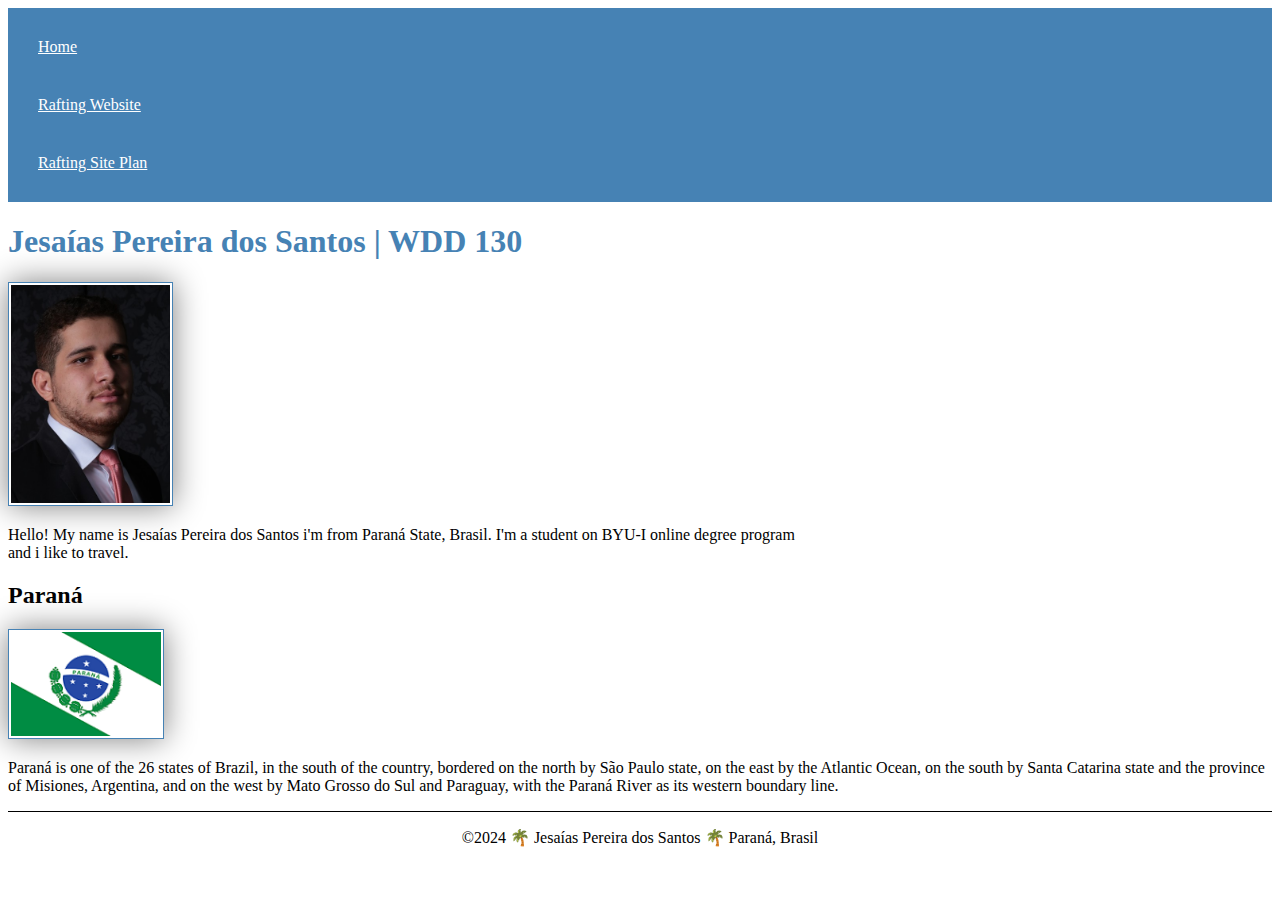
<file: index.html>
<!DOCTYPE html>
<html lang="en-US">
<head>
  <link rel="stylesheet" href="styles/styles.css">
  <meta charset="utf-8">
  <meta name="viewport" content="width=device-width, initial-scale=1.0">
  <title>Jesaías Pereira dos Santos | WDD 130</title>
  <meta name="description" content="This is a profile page from a student on a online program of BYU Idaho">
  <meta name="author" content="Jesaías Pereira dos Santos"
</head>
<body>
  <header>
    <nav>
      <a href="#">Home</a>
      <a href="wwr/">Rafting Website</a>
      <a href="wwr/site-plan-rafting.html">Rafting Site Plan</a>
    </nav>
  </header>
  <main>
    <h1>Jesaías Pereira dos Santos | WDD 130</h1>
    <img src="images/profile.jpg" alt="Olá, meu nome é Jesaías Pereira dos Santos" width="200">
    <p>Hello! My name is Jesaías Pereira dos Santos i'm from Paraná State, Brasil. I'm a student on BYU-I online degree program and i like to travel.</p>
  </main>
  <h2>Paraná</h2>
  <img src="images/Paraná.png" alt="Paraná Flag">
  <p>Paraná is one of the 26 states of Brazil, in the south of the country, bordered on the north by São Paulo state, on the east by the Atlantic Ocean, on the south by Santa Catarina state and the province of Misiones, Argentina, and on the west by Mato Grosso do Sul and Paraguay, with the Paraná River as its western boundary line.</p>
  </asside>
    
  <footer>
    <p>&copy;2024 🌴 Jesaías Pereira dos Santos 🌴 Paraná, Brasil</p>
  </footer>
</body>
</html>
</file>
<file: styles/styles.css>
nav {
    background-color: steelblue;
    padding: 10px;
}

nav a{
    color: white;
    display: block;
    padding: 20px;
}

h1{
    color: steelblue;
}

img{
    width: 150px;
    height: auto;
    border: 1px solid steelblue;
    padding: 2px;
    box-shadow: 0 0 30px gray;
}

p{
    padding: 10px;
}

main {
    max-width: 800px;
}

aside{
    width: 20rem;
    margin: 1rem;
    border: 1px solid rgba(0, 0, 0, 0.0=2); 
    padding: 1rem;
    background-color: #eee;
    color: #333;
    text-align: center;
}

aside img{
    width: 200px;
    height: auto;
}

main img{
    width: 159px;
    height: auto;
    ...
}

p { padding: 0;}

    footer{
        margin-top: 15px;
        border-top: 1px solid #000;
        text-align: center;
    }
</file>
